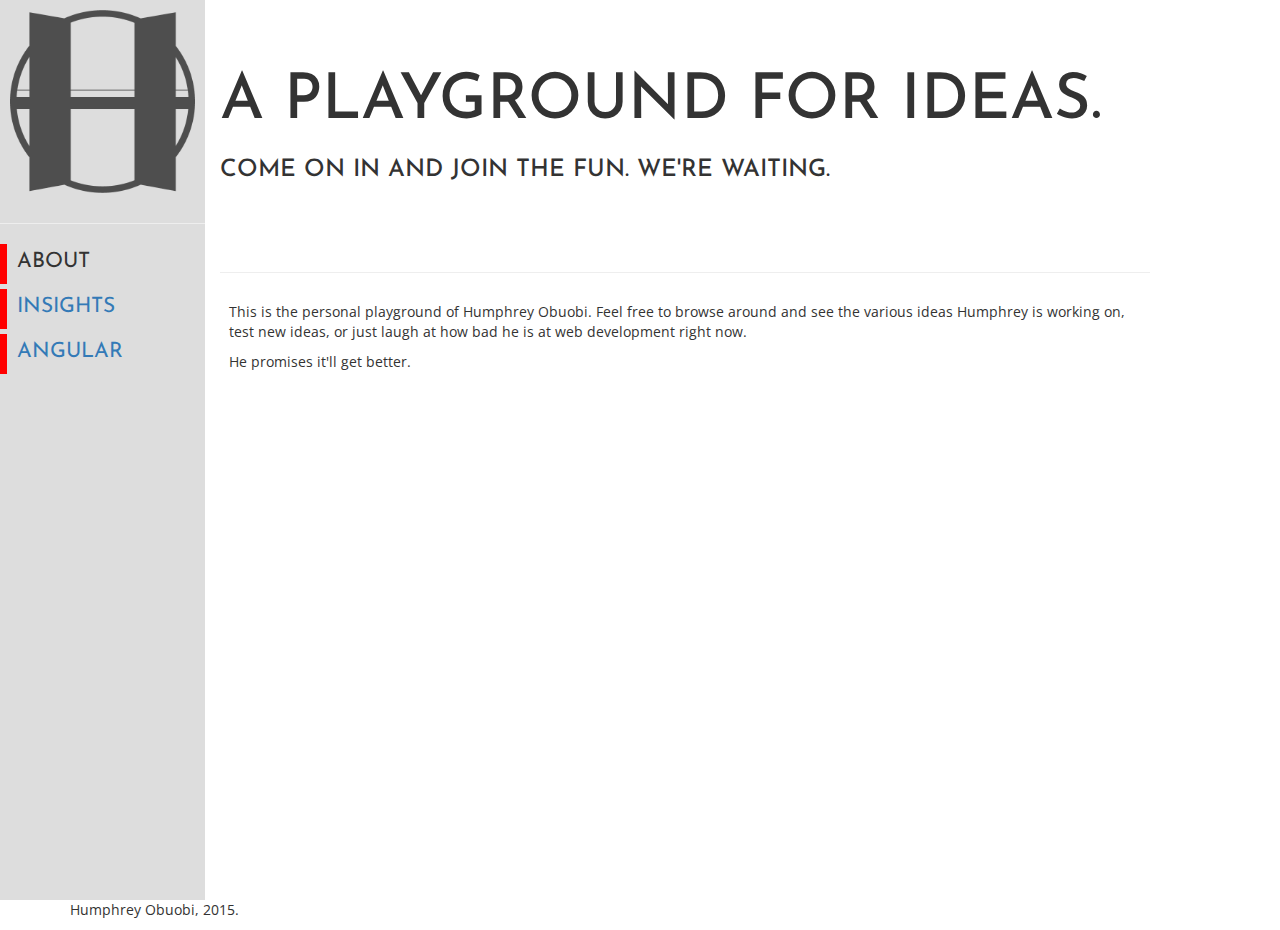
<file: index.html>
<!DOCTYPE html>
<html lang="en">
    <head>
        <meta charset="utf-8">
        <title>Playground</title>
        
        <!-- CSS -->
        <link rel="stylesheet" type="text/css" href="css/main.css">
        <link rel="stylesheet" type="text/css" href="css/bootstrap.css">
        <!-- FONTS -->
        <link href='http://fonts.googleapis.com/css?family=Josefin+Sans:700italic,400' rel='stylesheet' type='text/css'>
        <link href='http://fonts.googleapis.com/css?family=Open+Sans:400,700' rel='stylesheet' type='text/css'>
        <!-- JS --> 
        <script type="text/javascript" src="javascript/d3.js"></script>
    </head>
    <body>
        <script type="text/javascript">
        </script>
        
        <div class = "col-md-3" id="navbar">
            
            <div id="logo-box">
                <img src="img/HO_logo.png" id="logo">
            </div>
            <hr />
                
            <div class = "nav">ABOUT</div>
            <a href="pages/insights.html"><div class = "nav">INSIGHTS</div></a>
            <a href="pages/angular.html"><div class = "nav">ANGULAR</div></a>
                
        </div> 
        <div class = "col-md-9" id = "body">
            <div class="jumbotron">
                <h1>A PLAYGROUND FOR IDEAS.</h1>
                <h3>COME ON IN AND JOIN THE FUN. WE'RE WAITING.</h3>
            </div>
            <hr />
            <div class= "content">
                <p>This is the personal playground of Humphrey Obuobi. 
                    Feel free to browse around and see the various ideas 
                    Humphrey is working on, test new ideas, or just laugh at 
                    how bad he is at web development right now. </p>
                <p>
                    He promises it'll get better.
                </p>
            </div>
        </div>
        
        <footer class = "footer">
            <div class = "container">
                <p>Humphrey Obuobi, 2015.</p>
            </div>
        </footer>
    </body>
</html>
</file>
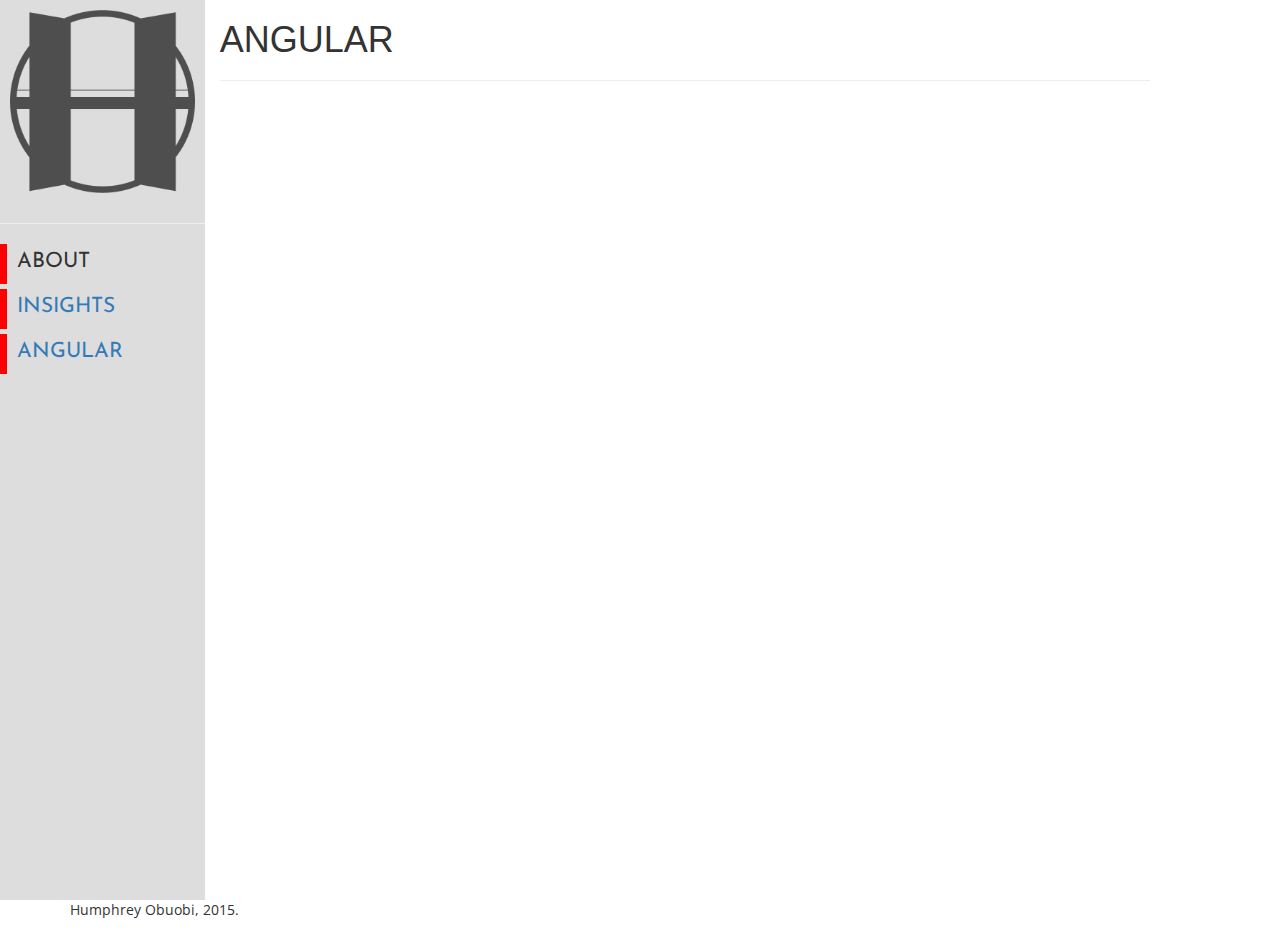
<file: pages/angular.html>
<!DOCTYPE html>
<html lang="en">
    <head>
        <meta charset="utf-8">
        <title>Playground</title>
        
        <!-- CSS -->
        <link rel="stylesheet" type="text/css" href="../css/main.css">
        <link rel="stylesheet" type="text/css" href="../css/bootstrap.css">
        <!-- FONTS -->
        <link href='http://fonts.googleapis.com/css?family=Josefin+Sans:700italic,400' rel='stylesheet' type='text/css'>
        <link href='http://fonts.googleapis.com/css?family=Open+Sans:400,700' rel='stylesheet' type='text/css'>
        <!-- JS --> 
        <script type="text/javascript" src="../javascript/d3.js"></script>
    </head>
    <body>
        <script type="text/javascript">
        </script>
        
        <div class = "col-md-3" id="navbar">
            
            <div id="logo-box">
                <img src="../img/HO_logo.png" id="logo">
            </div>
            <hr />
                
            <div class = "nav">ABOUT</div>
            <a href="../pages/insights.html"><div class = "nav">INSIGHTS</div></a>
            <a href="../pages/angular.html"><div class = "nav">ANGULAR</div></a>
                
        </div> 
        <div class = "col-md-9" id = "body">
           <h1>ANGULAR</h1>
           <hr />
        </div>
        
        <footer class = "footer">
            <div class = "container">
                <p>Humphrey Obuobi, 2015.</p>
            </div>
        </footer>
    </body>
</html>
</file>
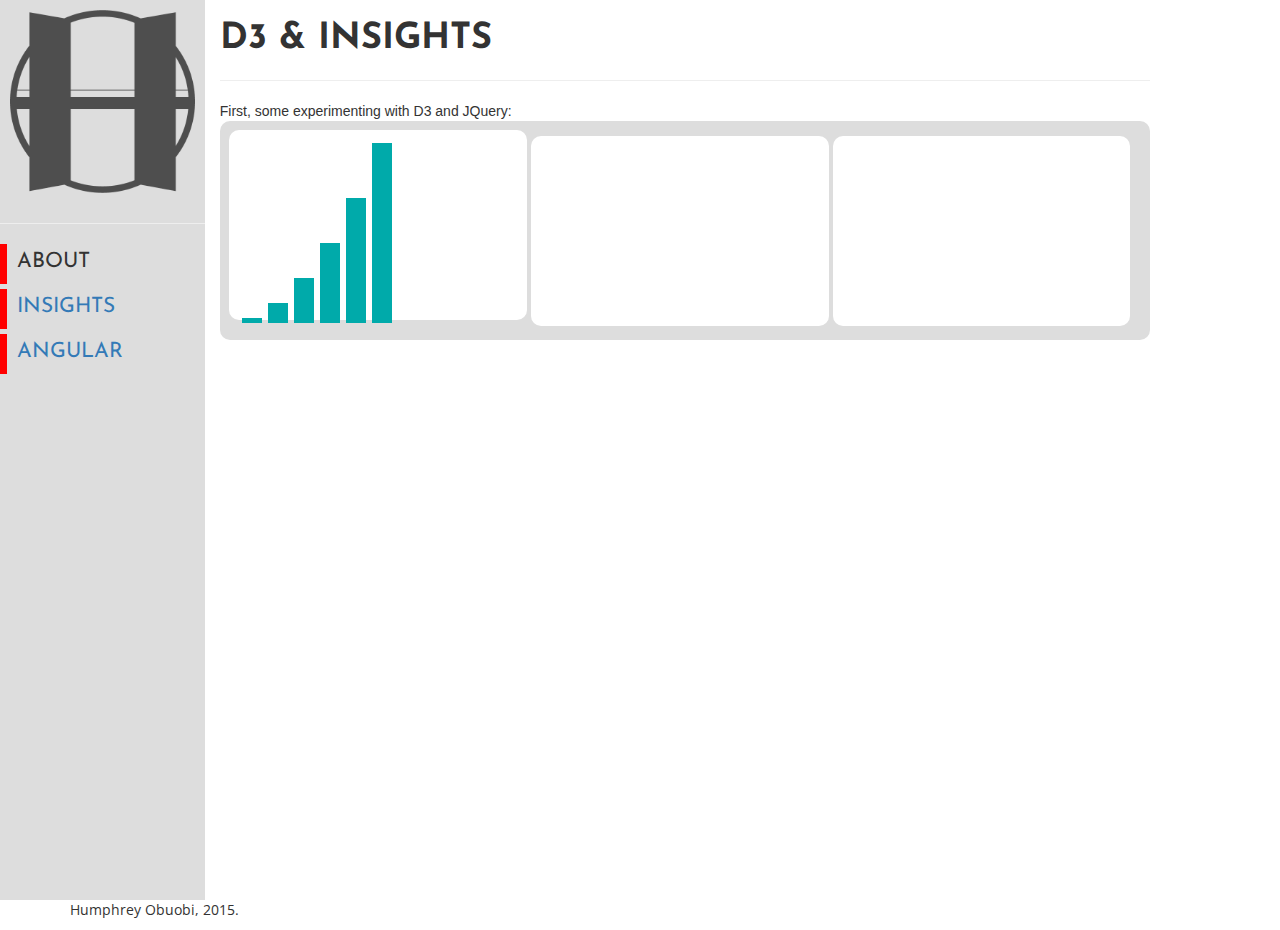
<file: pages/insights.html>
<!DOCTYPE html>
<html lang="en">
    <head>
        <meta charset="utf-8">
        <title>Playground</title>
        
        <!-- CSS -->
        <link rel="stylesheet" type="text/css" href="../css/bootstrap.css">
        <link rel="stylesheet" type="text/css" href="../css/main.css">
        
        <!-- FONTS -->
        <link href='http://fonts.googleapis.com/css?family=Josefin+Sans:700italic,400' rel='stylesheet' type='text/css'>
        <link href='http://fonts.googleapis.com/css?family=Open+Sans:400,700' rel='stylesheet' type='text/css'>
        <!-- JS --> 
        <script type="text/javascript" src="../javascript/jquery-2.1.4.js"></script>
        <script type="text/javascript" src="../javascript/d3.js"></script>
    </head>
    <body>
        <script type="text/javascript">
        
        $(document).ready(function() {
            var dataset = [1,2,3,4,5,6];
            var barBox = d3.select("#barbox");
            var barSelect = barBox.selectAll("div")
                .data(dataset)
                .enter()
                .append("div");
            barSelect
                .style("height",function(d){
                    return (d*d*5)+"px";
                })
                .attr("class","bar")
                ;
            $(".bar").each( function(index) {
                $(this).hover(function() {
                    $("#textPara").text((d3.selectAll(".bar").data())[index]);
                });
            });
        });
        </script>
        
        <div class = "col-md-3" id="navbar">
            
            <div id="logo-box">
                <img src="../img/HO_logo.png" id="logo">
            </div>
            <hr />
                
            <div class = "nav">ABOUT</div>
            <a href="../pages/insights.html"><div class = "nav">INSIGHTS</div></a>
            <a href="../pages/angular.html"><div class = "nav">ANGULAR</div></a>
                
        </div> 
        <div class = "col-md-9" id = "body">
           <h1>D3 & INSIGHTS</h1>
           <hr />
           First, some experimenting with D3 and JQuery: 
           
           <div class = "content" style="background-color: #DDDDDD">
               <div class="testBox" id = "barbox"></div>
               <div class="testBox"></div>
               <div class="testBox">
                   <p id="textPara"> </p>
               </div>
           </div>
               
           
        </div>
        
        <footer class = "footer">
            <div class = "container">
                <p>Humphrey Obuobi, 2015.</p>
            </div>
        </footer>
    </body>
</html>
</file>
<file: css/main.css>
html { height: 100%; }
body { height: 100%; }

div.col-md-3 {
    width: 16%;
}

div.jumbotron {
    width: 100%;
    font-family: 'Josefin Sans', sans-serif;
    color: #333333;
    background-color: white;
}
h1 {
    font-family: 'Josefin Sans', sans-serif;
    font-weight: 700;
    color: #333333;
}

div.bar {
    display: inline-block;
    width: 20px;
    height: 100px;   /* We'll override this later */
    background-color: #00AAAA;
    
    margin: 3px; 
}
.bar:hover {
    background-color: aqua;
}

div#navbar {
	background-color: #DDDDDD;
    height: 100%;
    padding: 0px;
}

div#body {
	background-color: #FFFFFF;
    height: 100%;
}

div#logo-box {
    width: 100%;
    padding: 10px;
}
div.testBox {
    background-color: #FFFFFF;
    border-radius: 10px;
    height: 190px;
    width: 32.6666%;
    display: inline-block;
    padding: 10px;
    
}
div.nav {
    border: solid red;
    border-width: 0px 0px 0px 7px;
    
    font-family: 'Josefin Sans', sans-serif;
    font-weight: 400;
    font-size: 1.5em;
    
    padding: 3px 10px 3px 10px;
    width: 100%;
    height: 40px;
    background-color: #DDDDDD;
    margin-bottom: 5px;
}
.nav:hover {
    background-color: white;
    color: red;
}
div.content {
    
    font-family: 'Open Sans', 'Arial, Helvetica, sans-serif';
    font-weight: 400;
    width: 100%;
    border-radius: 10px;
    padding: 1%;
}
img#logo {
    width: 100%;
}
hr {
    color: red;
}
footer {
    /* background-color: #DDDDDD; */
    font-family: 'Open Sans', sans-serif;
}
</file>
